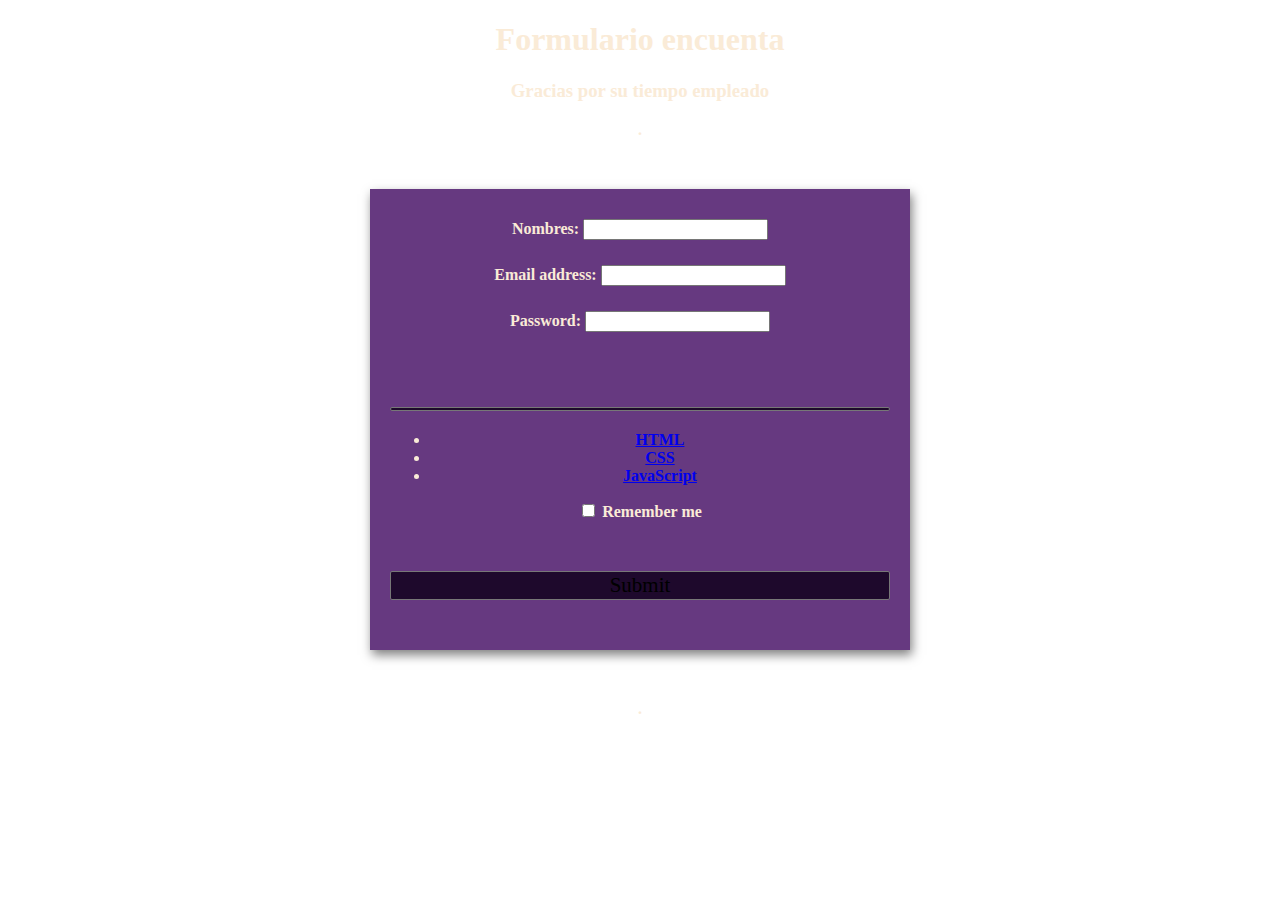
<file: index.html>
<!DOCTYPE html>
<html>

  <head>
    <title>Formulario de encuenta</title>
    <!--<link rel="stylesheet" href="https://maxcdn.bootstrapcdn.com/bootstrap/3.3.7/css/bootstrap.min.css" integrity="sha384-BVYiiSIFeK1dGmJRAkycuHAHRg32OmUcww7on3RYdg4Va+PmSTsz/K68vbdEjh4u" crossorigin="anonymous"/>-->
    <link href="https://cdn.jsdelivr.net/npm/bootstrap@5.0.1/dist/css/bootstrap.min.css" rel="stylesheet" integrity="sha384-+0n0xVW2eSR5OomGNYDnhzAbDsOXxcvSN1TPprVMTNDbiYZCxYbOOl7+AMvyTG2x" crossorigin="anonymous">
    <link rel="StyleSheet" href="style.css" type="text/css" />
    
  </head>
  <body>
    <div class="container-fluid">
        <h1 class="text-center text-secondary">Formulario encuenta</h1>
        <h3 class="text-center text-secondary">Gracias por su tiempo empleado</h3>
       
        <div class="row">
            <div class="col-sm-3">.</div>
            <div class="col-sm-6 bg-info">
                <form action="/action_page.php">
                    <div class="form-group">
                        <label class="text-center" for="name" >Nombres:</label>
                        <input type="text" class="form-control" id="name">
                      </div>
                    <div class="form-group">
                      <label for="email" >Email address:</label>
                      <input type="email" class="form-control" id="email">
                    </div>
                    <div class="form-group">
                      <label for="pwd">Password:</label>
                      <input type="password" class="form-control" id="pwd">
                    </div>
                    <div class="dropdown">
                        <button class="btn btn-secondary dropdown-toggle" type="button" data-toggle="dropdown">
                        <span class="caret"></span></button>
                        <ul class="dropdown-menu">
                          <li><a href="#">HTML</a></li>
                          <li><a href="#">CSS</a></li>
                          <li><a href="#">JavaScript</a></li>
                        </ul>
                    </div>
                    <div class="checkbox">
                      <label><input type="checkbox"> Remember me</label>
                    </div>
                    <button type="submit" class="btn btn-default text-center">Submit</button>
                </form>

                  <!--<div class="dropdown">
                    <button class="btn btn-primary dropdown-toggle" type="button" data-toggle="dropdown">Dropdown Example
                    <span class="caret"></span></button>
                    <ul class="dropdown-menu">
                      <li><a href="#">HTML</a></li>
                      <li><a href="#">CSS</a></li>
                      <li><a href="#">JavaScript</a></li>
                    </ul>
                  </div>-->

                  <!--<div class="radio">
                    <label><input type="radio" name="optradio" checked>Option 1</label>
                  </div>
                  <div class="radio">
                    <label><input type="radio" name="optradio">Option 2</label>
                  </div>
                  <div class="radio disabled">
                    <label><input type="radio" name="optradio" disabled>Option 3</label>
                  </div>-->

                  <!--<div class="dropdown">
                    <button class="btn dropdown-toggle" type="button" data-toggle="dropdown">
                    <span class="caret"></span></button>
                    <ul class="dropdown-menu">
                      <li><a href="#">HTML</a></li>
                      <li><a href="#">CSS</a></li>
                      <li><a href="#">JavaScript</a></li>
                    </ul>
                  </div>-->

                  <!--<div class="checkbox">
                    <label><input type="checkbox" value="">Option 1</label>
                  </div>
                  <div class="checkbox">
                    <label><input type="checkbox" value="">Option 2</label>
                  </div>
                  <div class="checkbox disabled">
                    <label><input type="checkbox" value="" disabled>Option 3</label>
                  </div>-->

                  <!--<div class="form-group">
                    <label for="comment">Comment:</label>
                    <textarea class="form-control" rows="5" id="comment"></textarea>
                  </div>-->



            </div>
            <div class="col-sm-3">.</div>
        </div>

    </div>

</body>

</html>
</file>
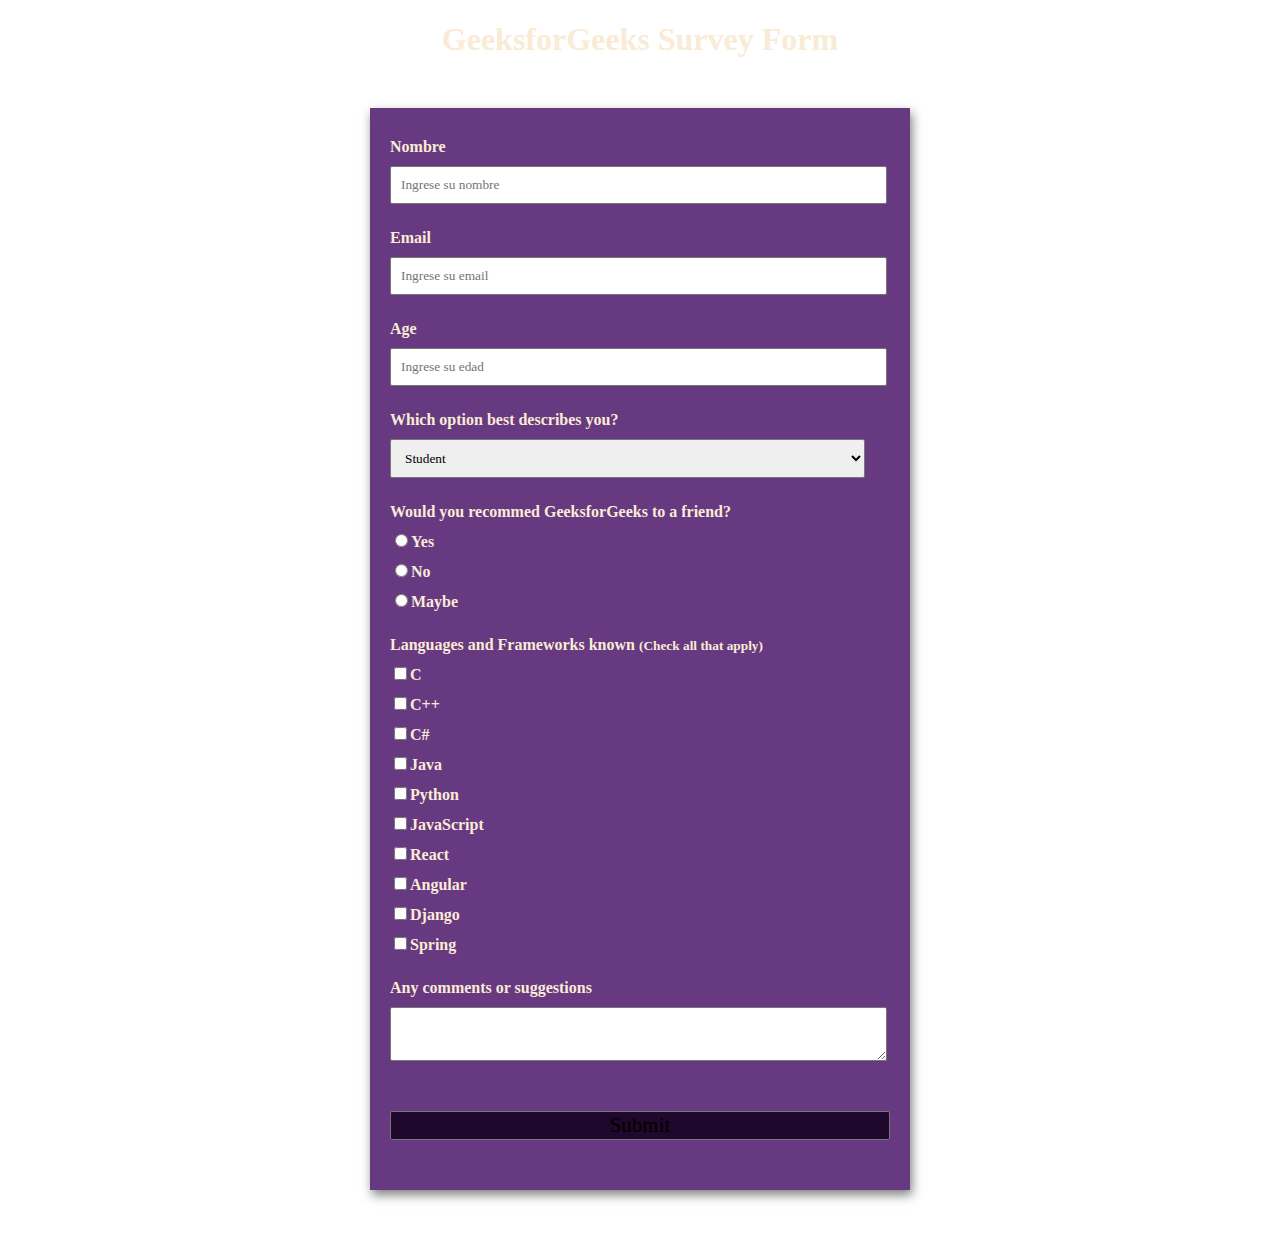
<file: temp.html>
<!DOCTYPE html>
<html lang="en">
  
<head>
    <meta charset="UTF-8">
    <meta http-equiv="X-UA-Compatible" content="IE=edge">
    <meta name="viewport" content=
        "width=device-width, initial-scale=1.0">
    <title>
        Formulario de encuesta
    </title>
    <link rel="StyleSheet" href="style.css" type="text/css" />
 
    <style>
 
       
    </style>
</head>
  
<body>
    <h1>GeeksforGeeks Survey Form</h1>
  
    <!-- Create Form -->
    <form id="form">
 
        <!-- Details -->
        <div class="form-control">
            <label for="name" id="label-name">
                Nombre
            </label>
 
            <!-- Input Type Text -->
            <input type="text"
                   id="name"
                   placeholder="Ingrese su nombre" />
        </div>
  
        <div class="form-control">
            <label for="email" id="label-email">
                Email
            </label>
 
            <!-- Input Type Email-->
            <input type="email"
                   id="email"
                   placeholder="Ingrese su email" />
        </div>
  
        <div class="form-control">
            <label for="age" id="label-age">
                Age
            </label>
 
            <!-- Input Type Text -->
            <input type="text"
                   id="age"
                   placeholder="Ingrese su edad" />
        </div>
  
        <div class="form-control">
            <label for="role" id="label-role">
                Which option best describes you?
            </label>
             
            <!-- Dropdown options -->
            <select name="role" id="role">
                <option value="student">Student</option>
                <option value="intern">Intern</option>
                <option value="professional">
                    Professional
                </option>
                <option value="other">Other</option>
            </select>
        </div>
  
        <div class="form-control">
            <label>
                Would you recommed GeeksforGeeks
                to a friend?
            </label>
 
            <!-- Input Type Radio Button -->
            <label for="recommed-1">
                <input type="radio"
                       id="recommed-1"
                       name="recommed">Yes</input>
            </label>
            <label for="recommed-2">
                <input type="radio"
                       id="recommed-2"
                       name="recommed">No</input>
            </label>
            <label for="recommed-3">
                <input type="radio"
                       id="recommed-3"
                       name="recommed">Maybe</input>
            </label>
        </div>
  
        <div class="form-control">
            <label>Languages and Frameworks known
                <small>(Check all that apply)</small>
            </label>
            <!-- Input Type Checkbox -->
            <label for="inp-1">
                <input type="checkbox"
                       name="inp">C</input></label>
            <label for="inp-2">
                <input type="checkbox"
                       name="inp">C++</input></label>
            <label for="inp-3">
                <input type="checkbox"
                       name="inp">C#</input></label>
            <label for="inp-4">
                <input type="checkbox"
                       name="inp">Java</input></label>
            <label for="inp-5">
                <input type="checkbox"
                       name="inp">Python</input></label>
            <label for="inp-6">
                <input type="checkbox"
                       name="inp">JavaScript</input></label>
            <label for="inp-7">
                <input type="checkbox"
                       name="inp">React</input></label>
            <label for="inp-7">
                <input type="checkbox"
                       name="inp">Angular</input></label>
            <label for="inp-7">
                <input type="checkbox"
                       name="inp">Django</input></label>
            <label for="inp-7">
                <input type="checkbox"
                       name="inp">Spring</input></label>
        </div>
  
        <div class="form-control">
            <label for="comment">
                Any comments or suggestions
            </label>
 
            <!-- multi-line text input control -->
            <textarea name="comment" id="comment"
                placeholder="Enter your comment here">
            </textarea>
        </div>
  
        <!-- Multi-line Text Input Control -->
        <button type="submit" value="submit">
            Submit
        </button>
    </form>
</body>
  
</html>
</file>
<file: style.css>
body {
    background-image: url("http://govexec.com/media/background.jpg");
    background-size: 100% auto;
    font-family: Verdana;
    text-align: center;
    color:antiquewhite;
    font-weight: bold;
}

/* Styling the Form (Color, Padding, Shadow) */
form {
    background-color: rgb(102, 57, 128);
    max-width: 500px;
    margin: 50px auto;
    padding: 30px 20px;
    box-shadow: 2px 5px 10px rgba(0, 0, 0, 0.5);
}

/* Styling form-control Class */
.form-control {
    text-align: left;
    margin-bottom: 25px;
}

/* Styling form-control Label */
.form-control label {
    display: block;
    margin-bottom: 10px;
}

/* Styling form-control input,
select, textarea */
.form-control input,
.form-control select,
.form-control textarea {
    border: 1px solid #777;
    border-radius: 2px;
    font-family: inherit;
    padding: 10px;
    display: block;
    width: 95%;
}

/* Styling form-control Radio
button and Checkbox */
.form-control input[type="radio"],
.form-control input[type="checkbox"] {
    display: inline-block;
    width: auto;
}

/* Styling Button */
button {
    background-color: #1e092c;
    border: 1px solid #777;
    border-radius: 2px;
    font-family: inherit;
    font-size: 21px;
    display: block;
    width: 100%;
    margin-top: 50px;
    margin-bottom: 20px;
}
</file>
